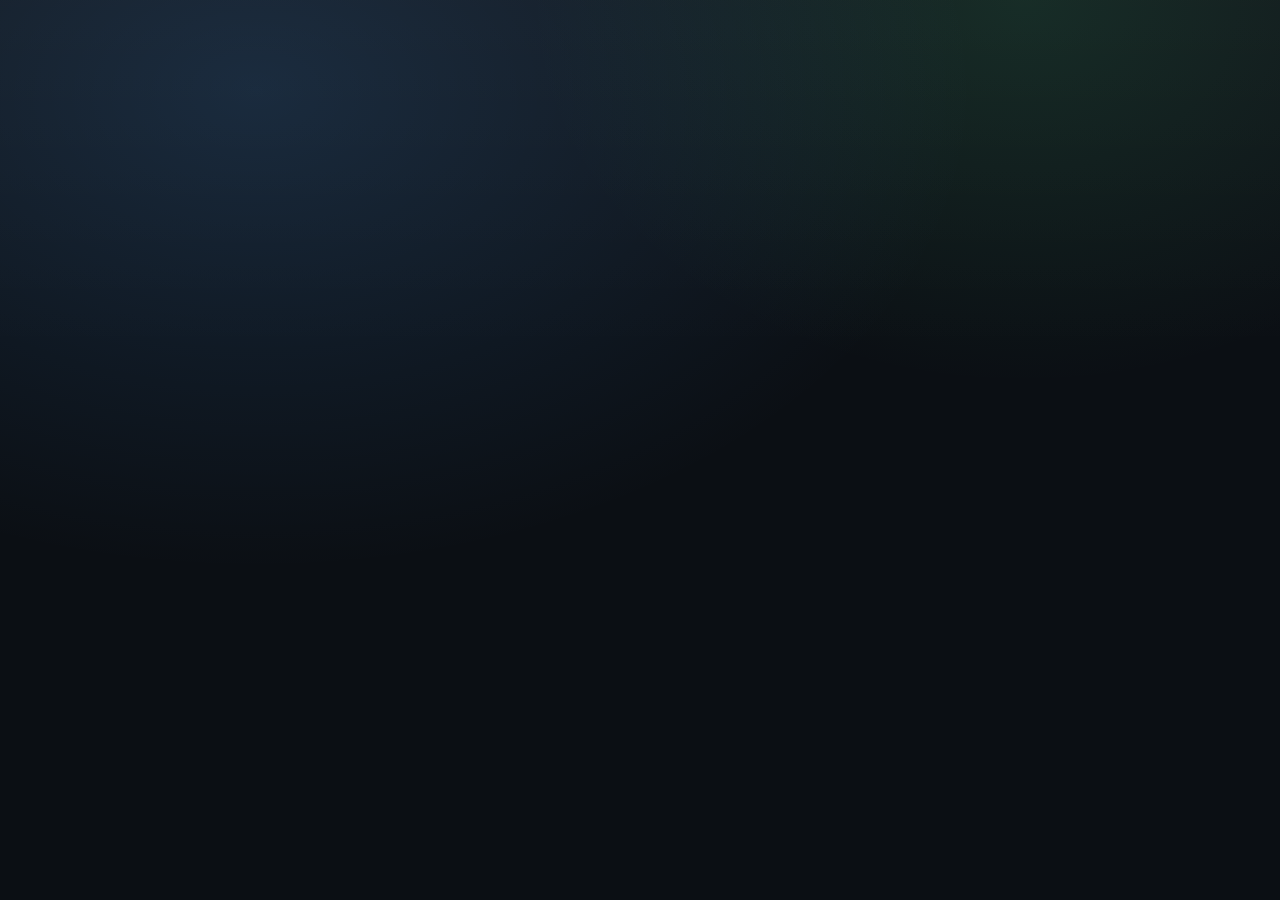
<file: index.html>
<!DOCTYPE html>
<html lang="pt-BR">
<head>
  <meta charset="UTF-8" />
  <meta name="viewport" content="width=device-width, initial-scale=1.0" />
  <title>Simulador de Juiz</title>

  <link rel="stylesheet" href="style.css" />
</head>
<body>

  <!-- ================= MENU ================= -->
  <div id="tela-menu" class="tela ativa">
    <h1>Simulador de Juiz</h1>
    <p>Viva a experiência realista da magistratura</p>
    <button onclick="iniciarJogo()">Iniciar Carreira</button>
  </div>

  <!-- ================= ESCRITÓRIO ================= -->
  <div id="tela-escritorio" class="tela">
    <h2>Escritório do Juiz</h2>

    <div id="painel-status">
      <p><strong>Cargo:</strong> <span id="cargo"></span></p>
      <p><strong>Nível:</strong> <span id="nivel"></span></p>
      <p><strong>Prestígio:</strong> <span id="prestigio"></span></p>
    </div>

    <h3>Processos na fila</h3>
    <ul id="lista-processos"></ul>

    <button onclick="voltarMenu()">Voltar ao Menu</button>
  </div>

  <!-- ================= PROCESSO ================= -->
  <div id="tela-processo" class="tela">
    <h2 id="processo-titulo"></h2>
    <p id="processo-descricao"></p>

    <button onclick="iniciarAudiencia()">Iniciar Audiência</button>
    <button onclick="voltarEscritorio()">Voltar</button>
  </div>

  <!-- ================= AUDIÊNCIA ================= -->
  <div id="tela-audiencia" class="tela">
    <h2>Audiência</h2>

    <div id="fala-personagem"></div>

    <div id="acoes-audiencia"></div>
  </div>

  <!-- ================= RESULTADO ================= -->
  <div id="tela-resultado" class="tela">
    <h2>Resultado do Julgamento</h2>

    <pre id="resultado-texto"></pre>

    <button onclick="voltarEscritorio()">Voltar ao Escritório</button>
  </div>

  <script src="script.js"></script>
</body>
</html>
</file>
<file: style.css>
/* =========================================
   Simulador de Juiz — Estilo Base (MVP)
   Mobile-first • Cinemático • Responsivo
   ========================================= */

:root{
  --bg: #0b0f14;
  --bg2:#0f1622;
  --card:#121c2b;
  --card2:#0f1a2a;
  --text:#e9eef6;
  --muted:#a7b3c6;
  --accent:#4da3ff;
  --accent2:#3bd17f;
  --danger:#ff4d4d;

  --border: 1px solid rgba(255,255,255,.08);
  --shadow: 0 14px 40px rgba(0,0,0,.35);
  --radius: 18px;

  --maxw: 980px;
}

*{ box-sizing:border-box; }
html, body{ height:100%; }
body{
  margin:0;
  font-family: ui-sans-serif, system-ui, -apple-system, Segoe UI, Roboto, Arial;
  color: var(--text);
  background:
    radial-gradient(1200px 800px at 20% 10%, rgba(77,163,255,.16), transparent 60%),
    radial-gradient(900px 700px at 80% 0%, rgba(59,209,127,.12), transparent 55%),
    linear-gradient(180deg, rgba(255,255,255,.03), transparent 40%),
    var(--bg);
  overflow-x:hidden;
}

/* Telas */
.tela{
  display:none;
  min-height: 100vh;
  padding: 18px 16px 26px 16px;
}
.tela.ativa{ display:block; }

h1,h2,h3{
  margin: 0 0 10px 0;
  letter-spacing: .2px;
}
p{
  margin: 0 0 10px 0;
  line-height: 1.55;
  color: var(--muted);
}

/* Container central (simulado) */
#tela-menu,
#tela-escritorio,
#tela-processo,
#tela-audiencia,
#tela-resultado{
  display:none;
}
.tela.ativa{
  display:flex;
  justify-content:center;
  align-items:flex-start;
}

.tela.ativa::before{
  content:"";
  position: fixed;
  inset:0;
  background:
    radial-gradient(800px 500px at 20% 70%, rgba(77,163,255,.07), transparent 60%),
    radial-gradient(700px 500px at 80% 80%, rgba(59,209,127,.06), transparent 60%);
  pointer-events:none;
}

/* Card principal por tela */
.tela.ativa > *{
  width: 100%;
  max-width: var(--maxw);
}

#tela-menu > h1,
#tela-escritorio > h2,
#tela-processo > h2,
#tela-audiencia > h2,
#tela-resultado > h2{
  color: var(--text);
}

/* “Painel” */
#tela-menu,
#tela-escritorio,
#tela-processo,
#tela-audiencia,
#tela-resultado{
  padding-top: 24px;
}

#tela-menu,
#tela-escritorio,
#tela-processo,
#tela-audiencia,
#tela-resultado{
  position:relative;
}

#tela-menu{
  flex-direction:column;
  align-items:center;
  text-align:center;
}

.subtitulo{
  max-width: 560px;
  margin-bottom: 18px;
}

/* Botões */
button{
  width: 100%;
  max-width: 520px;
  padding: 14px 16px;
  border-radius: 16px;
  border: var(--border);
  background: rgba(255,255,255,.05);
  color: var(--text);
  font-size: 16px;
  cursor:pointer;
  box-shadow: 0 10px 20px rgba(0,0,0,.15);
  transition: transform .06s ease, background .2s ease, border-color .2s ease;
  margin-top: 10px;
}

button:hover{
  background: rgba(255,255,255,.08);
}
button:active{
  transform: translateY(1px);
}

button[disabled]{
  opacity:.55;
  cursor:not-allowed;
}

button.botao-secundario{
  background: rgba(0,0,0,.20);
}

#tela-menu button{
  background: rgba(77,163,255,.22);
  border: 1px solid rgba(77,163,255,.35);
}
#tela-menu button:hover{
  background: rgba(77,163,255,.30);
}

.rodape{
  margin-top: 18px;
  font-size: 12px;
  opacity:.9;
}

/* Escritório */
#tela-escritorio{
  flex-direction:column;
  gap: 14px;
}

.painel-status{
  border: var(--border);
  border-radius: var(--radius);
  background: rgba(0,0,0,.18);
  padding: 14px;
  box-shadow: var(--shadow);
}

.painel-status p{
  margin: 6px 0;
  color: var(--muted);
}
.painel-status strong{
  color: var(--text);
}

/* Lista de processos */
#lista-processos{
  list-style:none;
  padding:0;
  margin: 0;
  display:flex;
  flex-direction:column;
  gap: 10px;
}

.item-processo{
  border: var(--border);
  border-radius: var(--radius);
  background: rgba(0,0,0,.18);
  padding: 14px;
  cursor:pointer;
  box-shadow: 0 12px 28px rgba(0,0,0,.25);
  transition: transform .06s ease, background .2s ease;
}
.item-processo:hover{
  background: rgba(0,0,0,.24);
}
.item-processo:active{
  transform: translateY(1px);
}

.item-processo h4{
  margin: 0 0 6px 0;
  color: var(--text);
  font-size: 16px;
}
.item-processo p{
  margin: 0;
  font-size: 12px;
  color: var(--muted);
}

/* Processo */
#tela-processo{
  flex-direction:column;
  gap: 14px;
}

#processo-descricao{
  border: var(--border);
  border-radius: var(--radius);
  background: rgba(0,0,0,.18);
  padding: 14px;
  white-space: pre-wrap;
}

/* Audiência */
#tela-audiencia{
  flex-direction:column;
  gap: 14px;
}

.caixa-dialogo{
  border: var(--border);
  border-radius: var(--radius);
  background: rgba(0,0,0,.24);
  padding: 14px;
  min-height: 140px;
  box-shadow: var(--shadow);
}

#fala-personagem{
  margin:0;
  color: var(--text);
  line-height: 1.6;
  white-space: pre-wrap;
}

#acoes-audiencia{
  display:flex;
  flex-direction:column;
  gap: 10px;
}

/* Resultado */
#tela-resultado{
  flex-direction:column;
  gap: 14px;
}

#resultado-texto{
  border: var(--border);
  border-radius: var(--radius);
  background: rgba(0,0,0,.18);
  padding: 14px;
  white-space: pre-wrap;
}

/* Responsividade desktop */
@media (min-width: 980px){
  #tela-escritorio{
    max-width: var(--maxw);
  }

  button{
    max-width: 420px;
  }

  .tela.ativa{
    padding-top: 34px;
  }

  .item-processo h4{
    font-size: 17px;
  }
}
</file>
